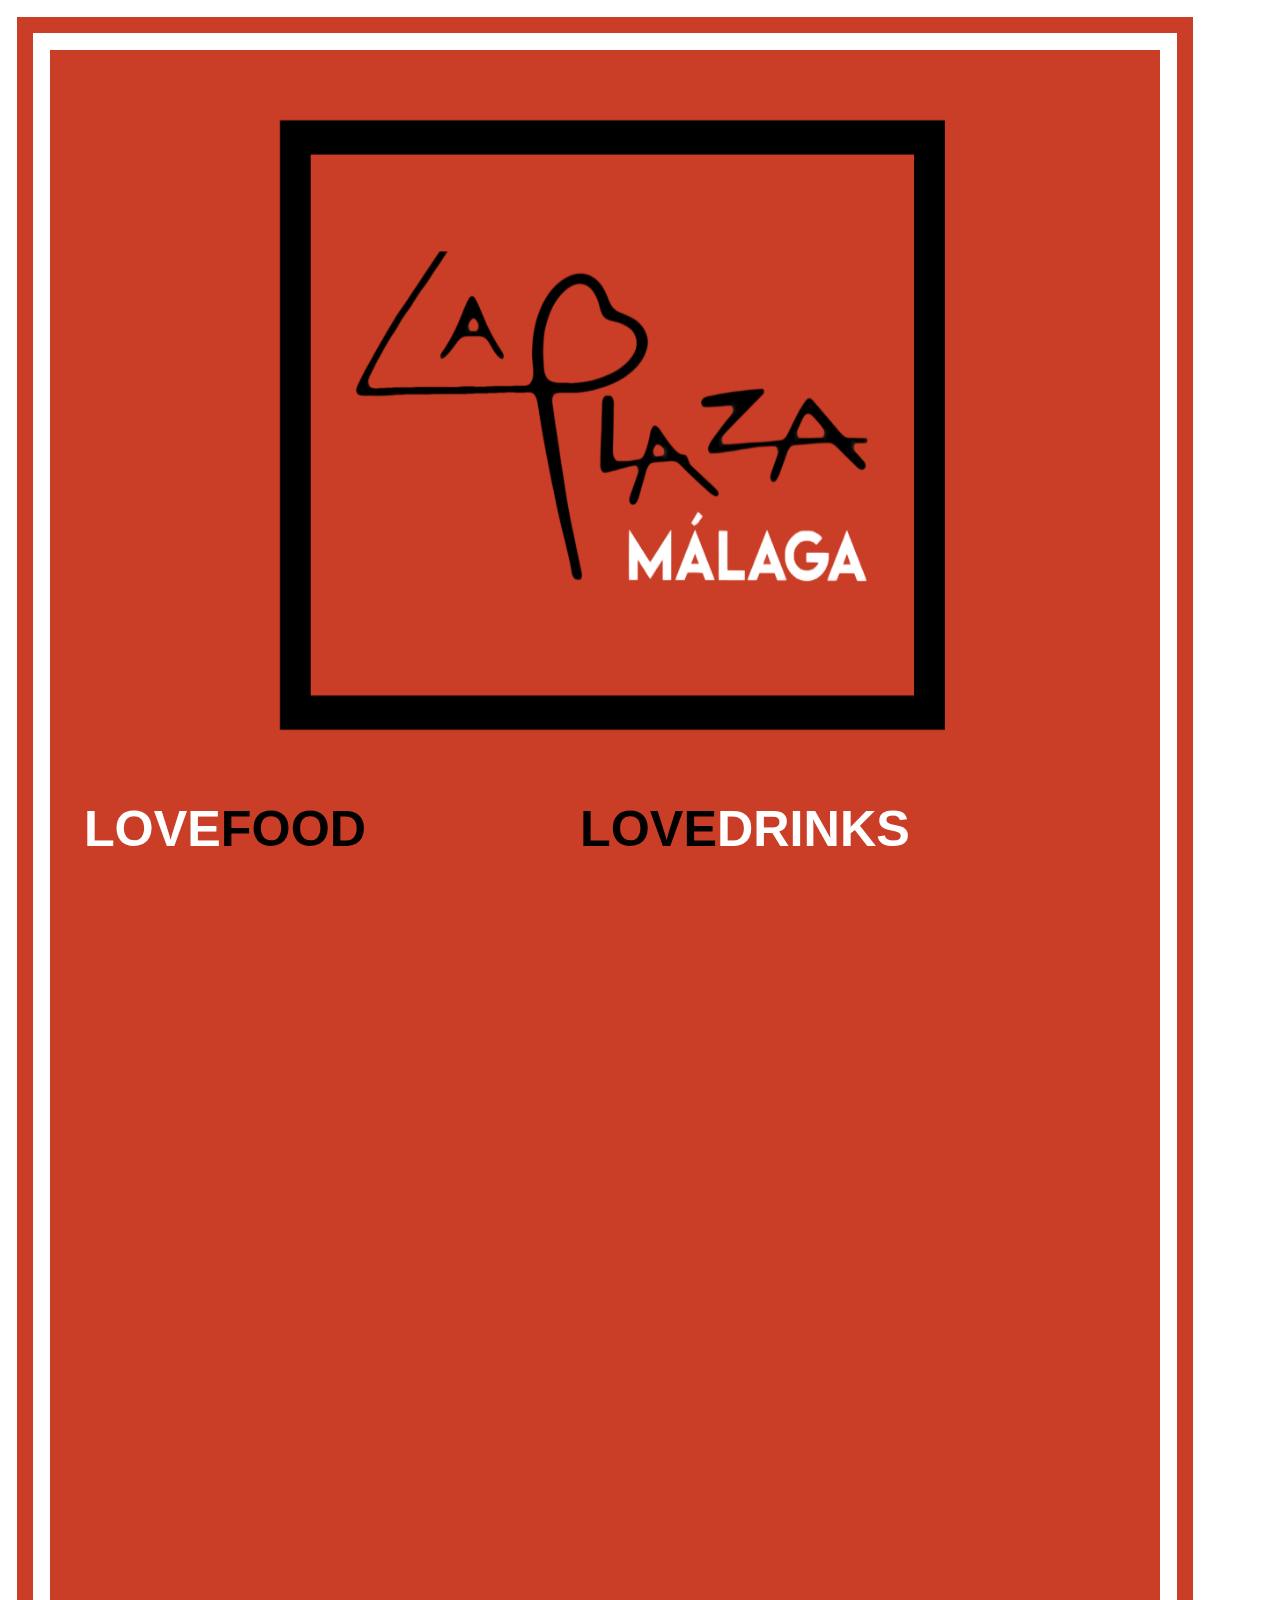
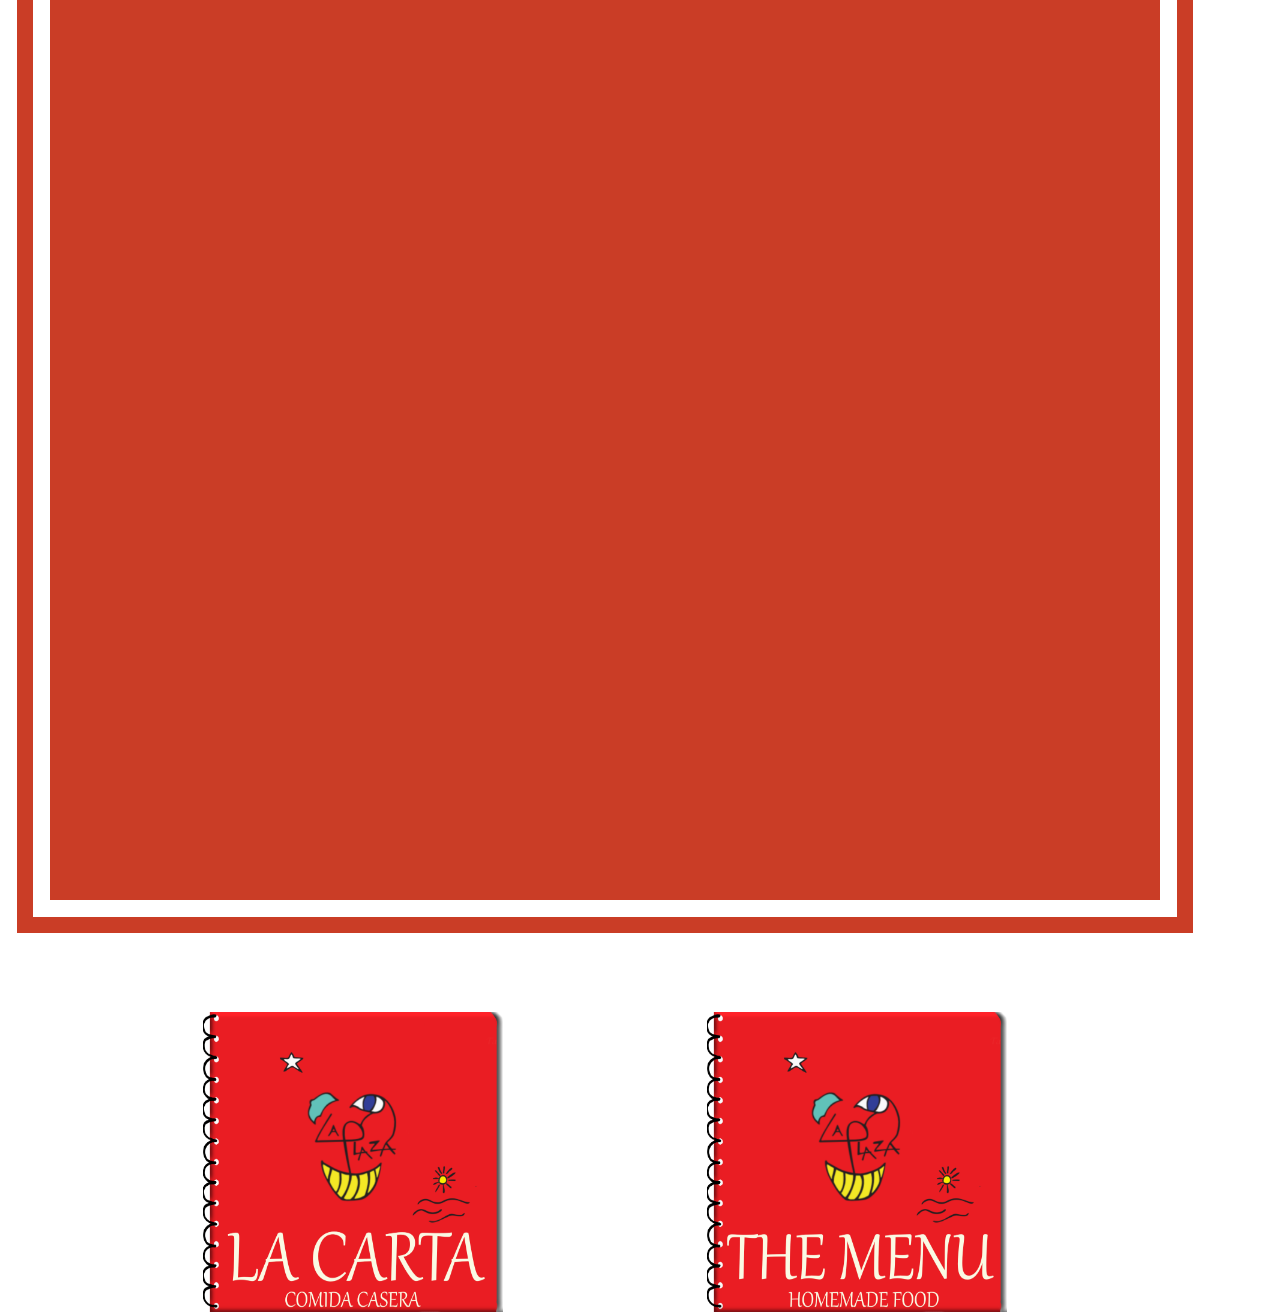
<file: index.html>
<!DOCTYPE html>
<html lang="en" dir="ltr">
  <head>
    <meta charset="utf-8">
    <meta name="viewport" content="width=device-width, maximum-scale=4.0 minimum-scale=0.29">
    <link rel="stylesheet" href="style.css">
    <title>LAPLAZA MALAGA</title>
  </head>
  <body>
    <div id="container1">
  <a href="https://www.laplazamalaga.com/"><img class="logo" src="logo.png" alt="menu-restaurante-la-plaza"></a>
<div class="clear">

</div>
<div class="loveanimation">
  <h3 class="love-h3">LOVE</h3><h3 class="food-h3">FOOD</h3>
</div>
<div class="loveanimation2">
  <h3 class="loveII-h3">LOVE</h3><h3 class="drinks-h3">DRINKS</h3>
  <div class="clear">
  </div>


</div>
<br><br><br><br>
<a href="carta.html"><img  class="carta2"src="carta2.png" alt=""></a>
<a href="menu.html"><img  class="MENU"src="MENU.png" alt=""></a>



    </div>

  </body>
</html>
</file>
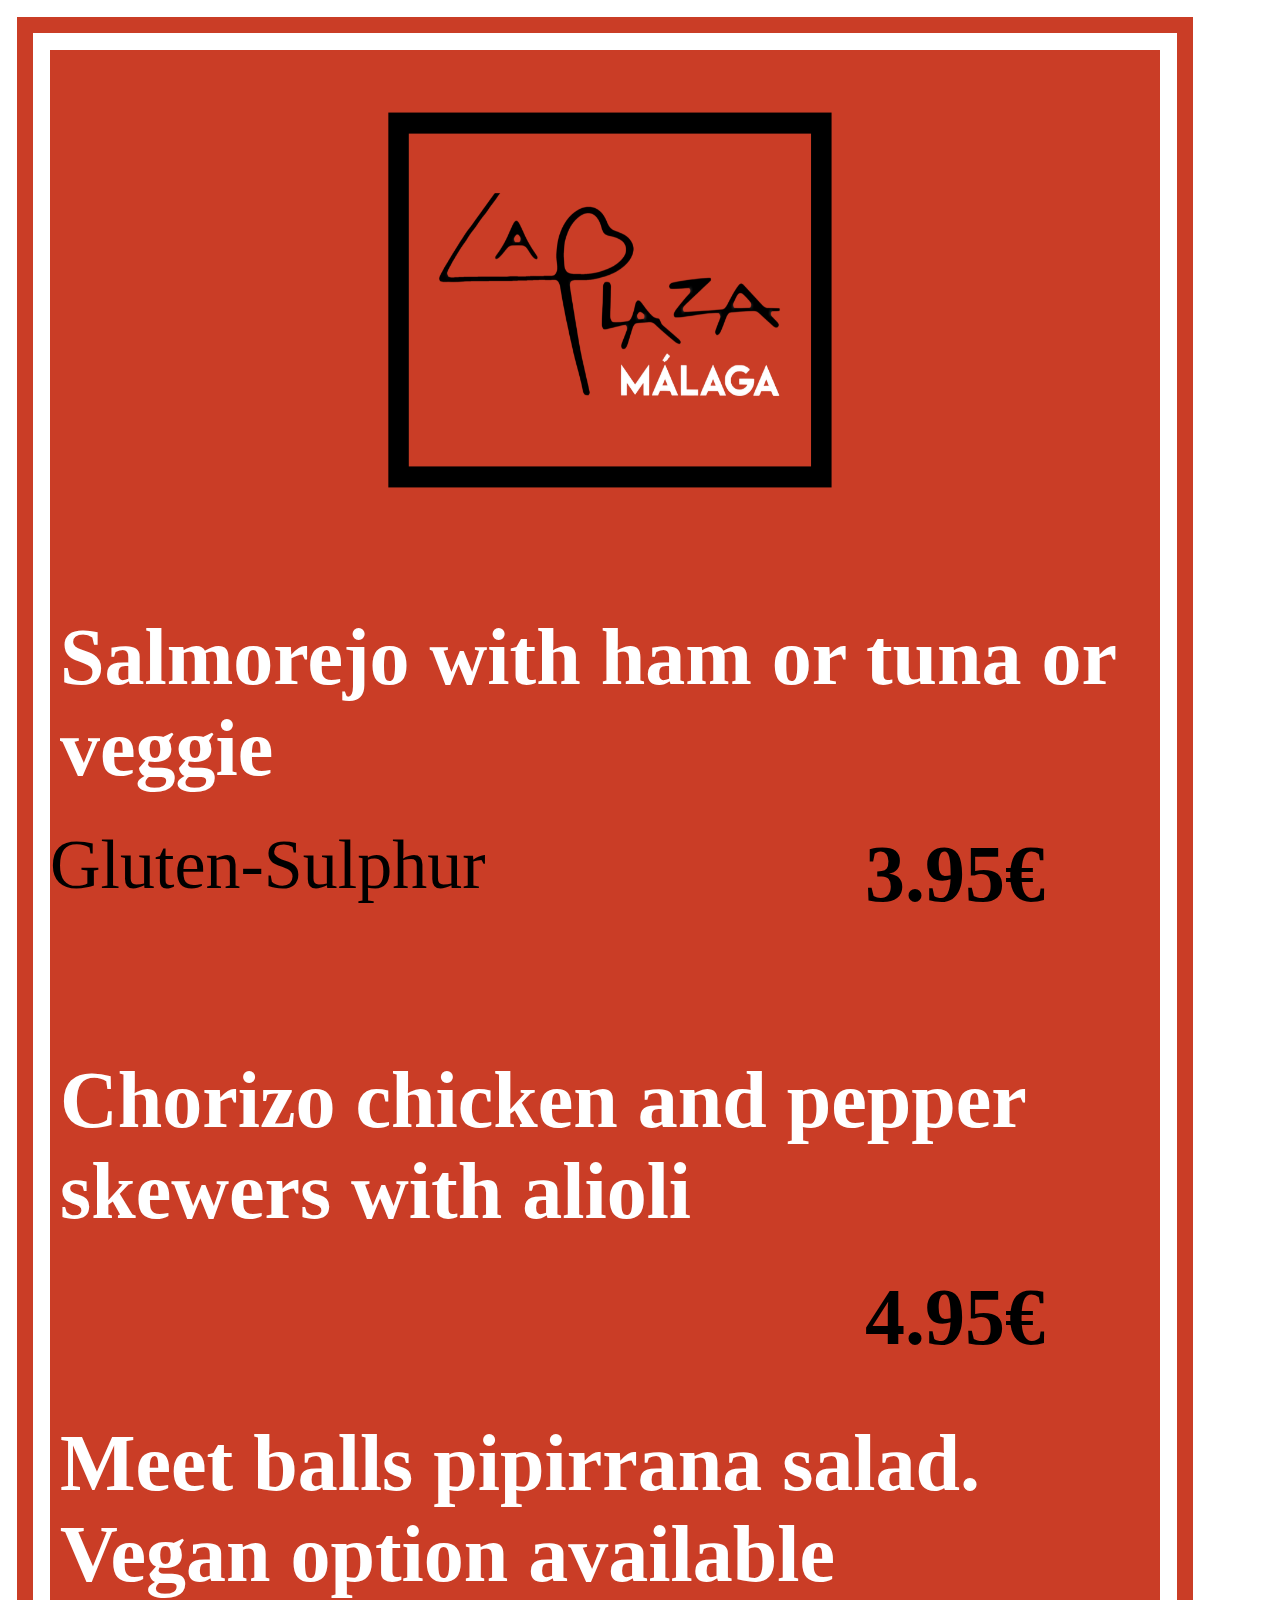
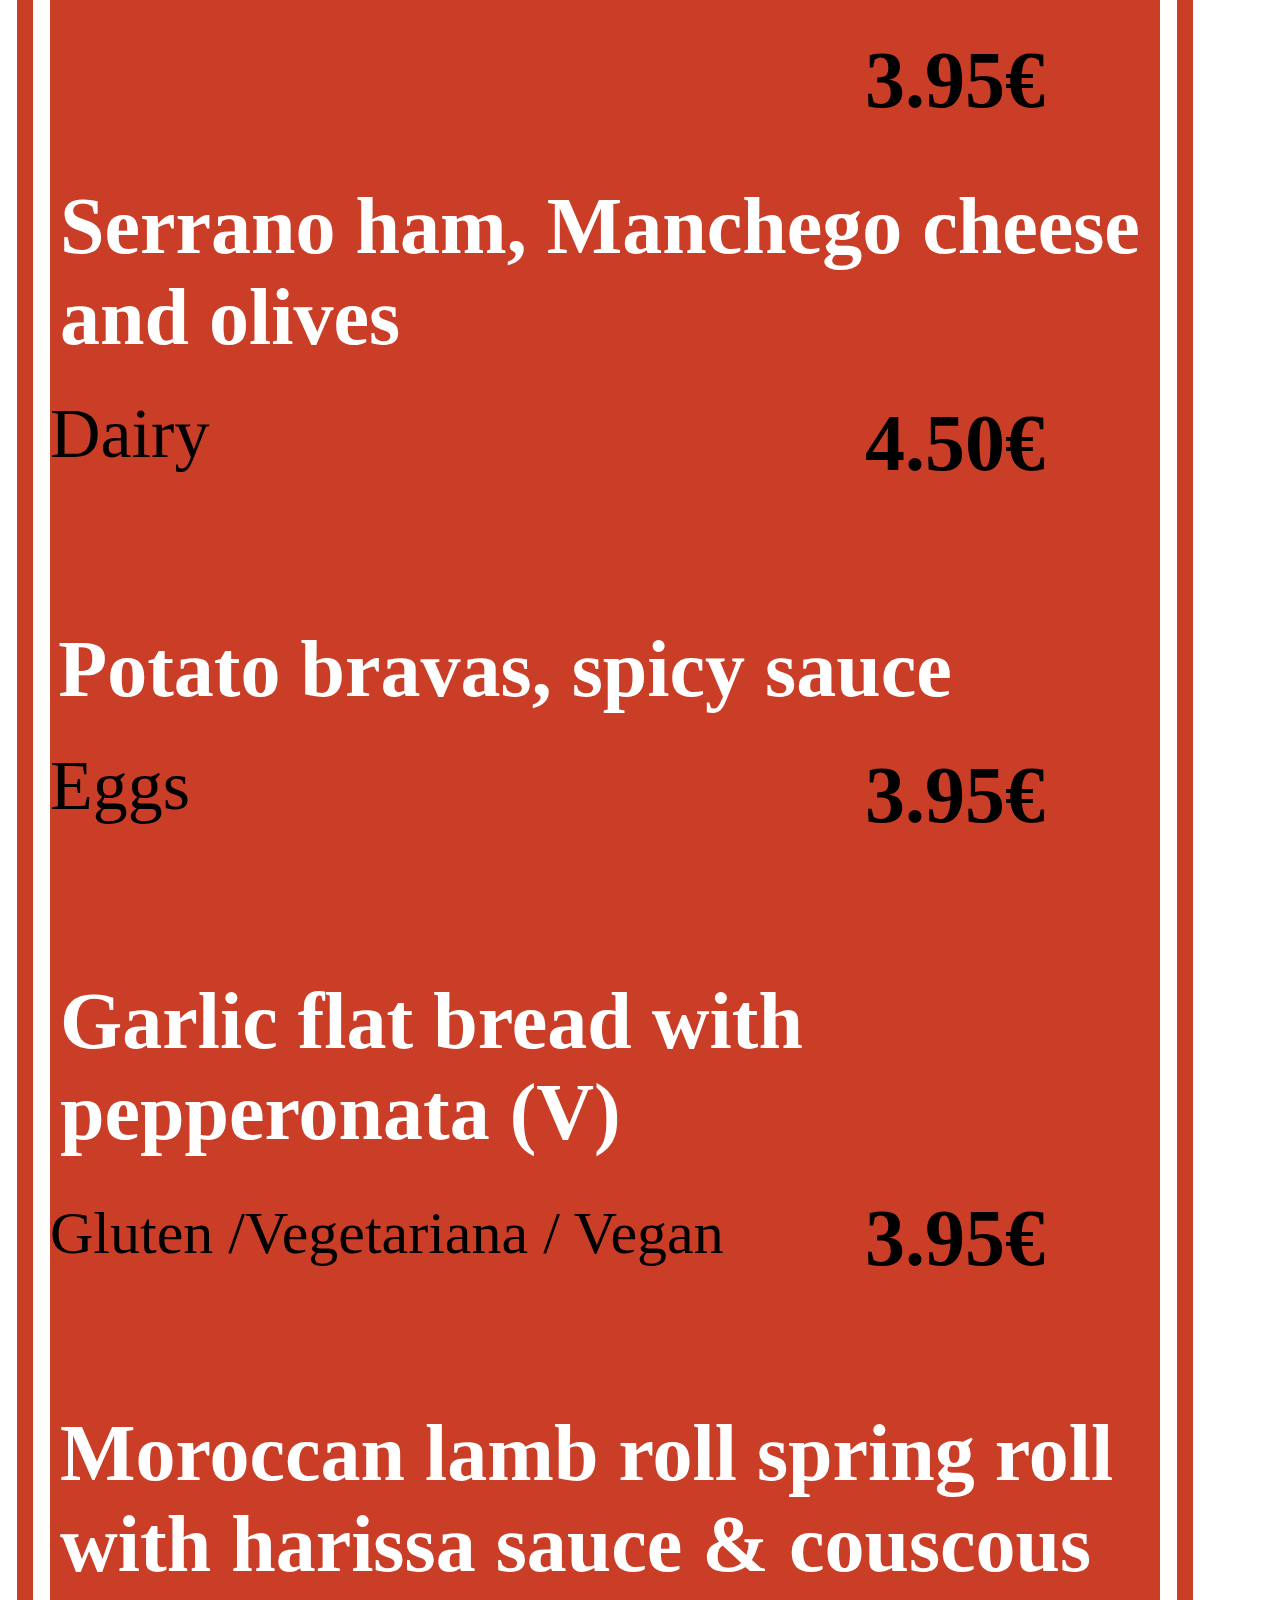
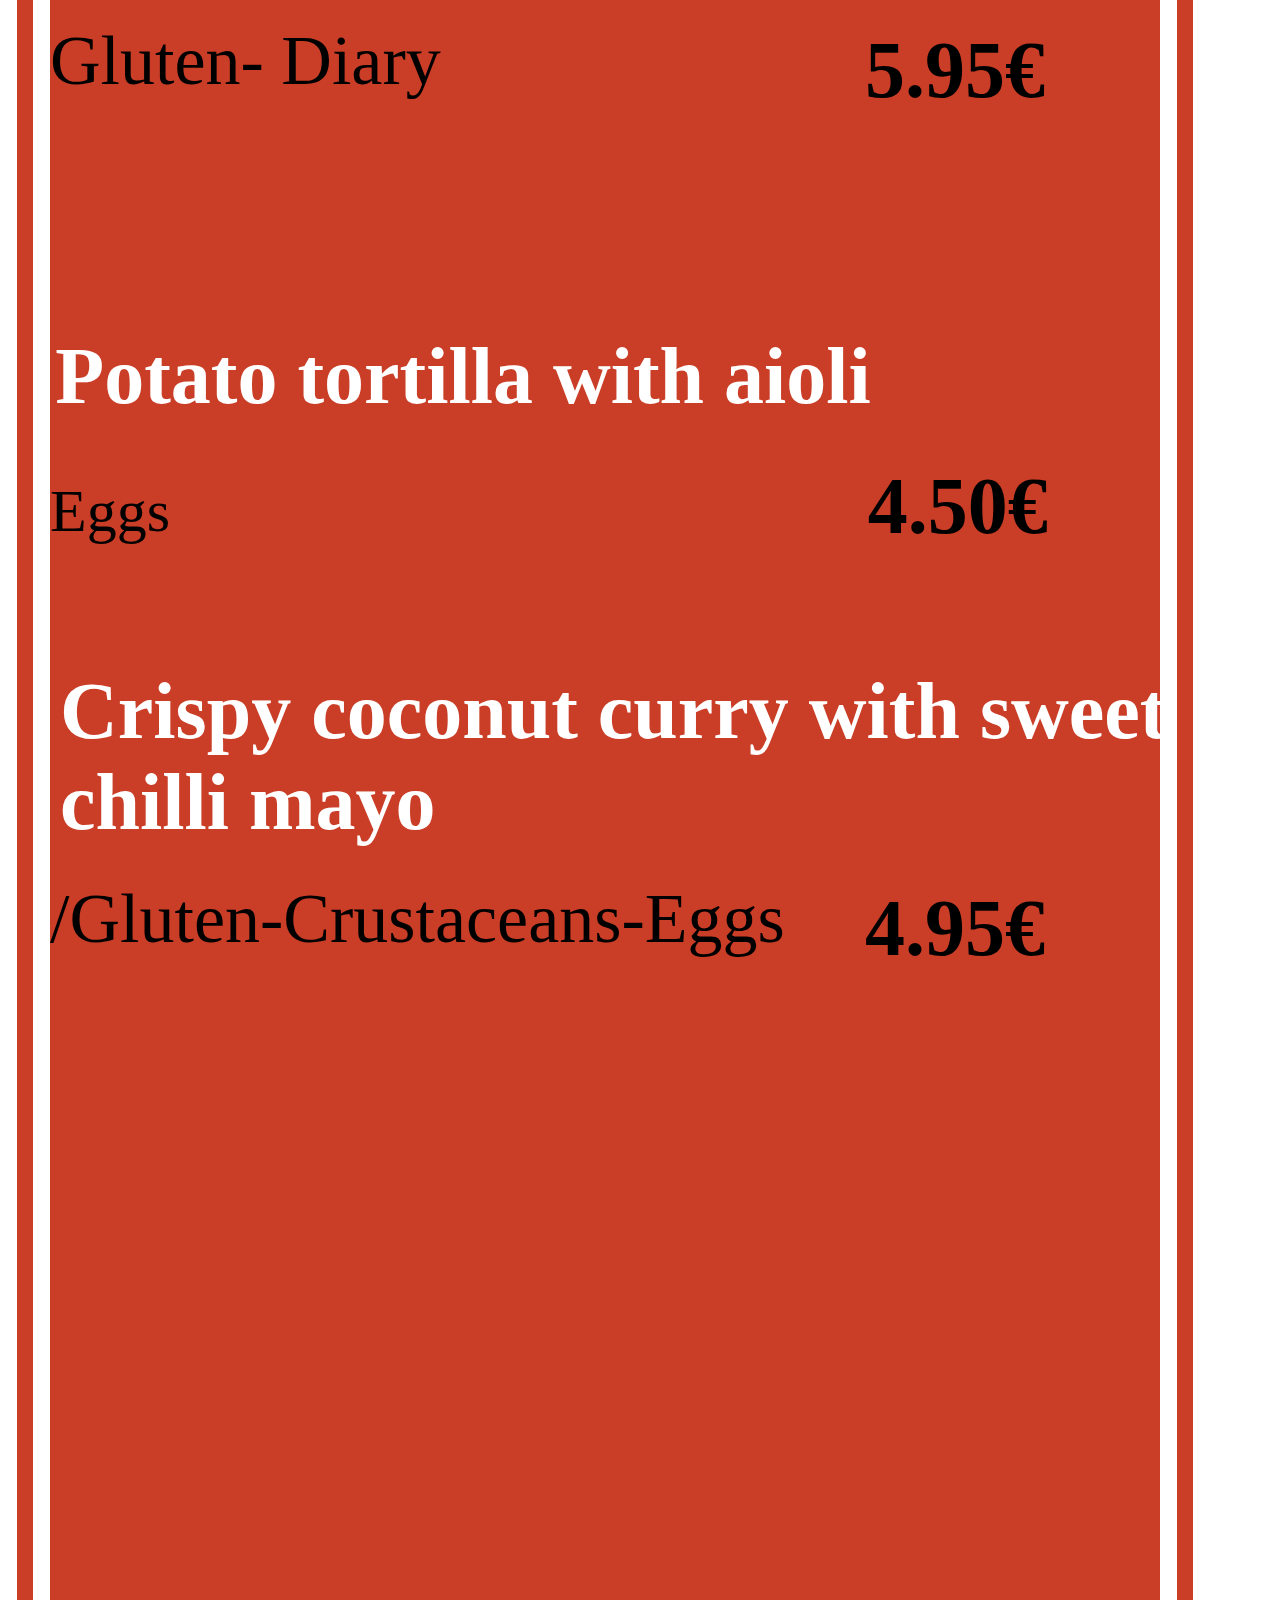
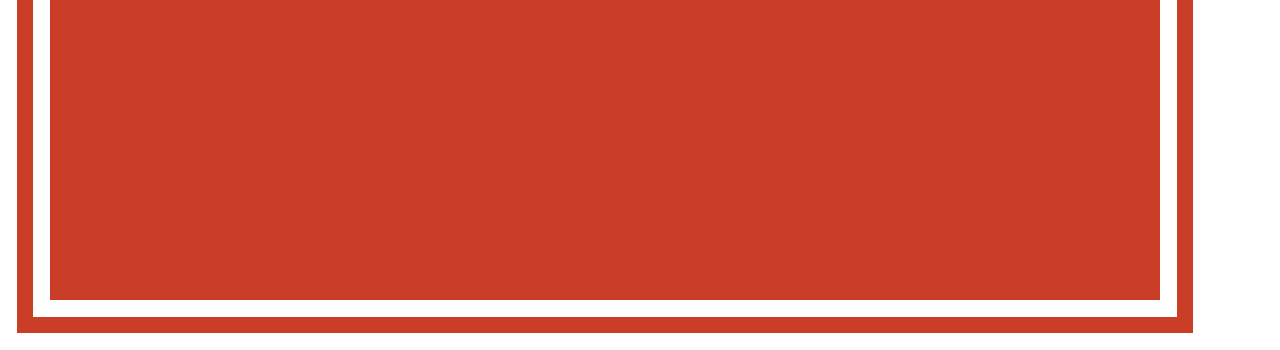
<file: snack.html>
<!DOCTYPE html>
<html lang="en" dir="ltr">
  <head>
    <meta charset="utf-8">
    <meta name="viewport" content="width=device-width, maximum-scale=4.0 minimum-scale=0.29">
    <link rel="stylesheet" href="style.css">
    <title>SNACKS</title>
  </head>
  <body>
    <div id="container3">
      <a href="index.html"><img class="logo2" src="logo.png" alt="menu-restaurante-la-plaza"></a>
      <br><br><br><br><br><br><br>
      <p class="p1">Salmorejo with ham or tuna or veggie</p><p class="price">3.95€</p>
      <p class="p2">Gluten-Sulphur</p>
      <p class="p1">Chorizo chicken and pepper skewers with alioli</p><p class="price">4.95€</p>
      <p class="p1">Meet balls pipirrana salad. Vegan option available</p><p class="price">3.95€</p>
      <p class="p1">Serrano ham, Manchego cheese and olives</p><p class="price">4.50€</p>
      <p class="p2">Dairy</p>
      <p class="p3">Potato bravas, spicy sauce</p><p class="price">3.95€</p>
      <p class="p2">Eggs</p>
      <p class="p1">Garlic flat bread with pepperonata (V)</p><p class="price">3.95€</p>
      <p class="p4">Gluten /Vegetariana / Vegan</p>
      <p class="p1">Moroccan lamb roll spring roll with
harissa sauce &amp; couscous</p><p class="price">5.95€</p>
      <p class="p2">Gluten- Diary</p>
      <p class="p6">Potato tortilla with aioli</p><p class="price2">4.50€</p>
      <p class="p5">Eggs</p>
      <p class="p1">Crispy coconut curry with sweet chilli mayo</p><p class="price">4.95€</p>
      <p class="p2">/Gluten-Crustaceans-Eggs</p>








    </div>

  </body>
</html>
</file>
<file: style.css>
body{margin:0 auto;
padding:0px;
text-align: center; border-width: 0PX}

#container1{background-color:#ca3d26;width:1110px;height:2450px;border-radius: 7px;border-color:white;border-style: double;border-width: 50px}
.logo{position: relative;width: 750px;height: 650px;display: inline-block;float:center;margin-top:50px;}
.clear{clear:both;margin:0px;padding:0px;}
.loveanimation{
  background-color:none;
  animation-name:loveanimation;
  animation-duration: 2s;
  animation-iteration-count:1;
  animation-fill-mode: forwards;
  top: -5px;
}
@keyframes loveanimation {
  0%   { left:-400px;}
  100%  { left:210px;}
 }
#container2{background-color:#ca3d26;width:1110px;height:2650px;border-radius: 7px;border-color:white;border-style: double;border-width: 50px}
.logo2{position: relative;width: 500px;height: 400px;display: inline-block;float:center;margin-top:50px;}
#container3{background-color:#ca3d26;width:1110px;height:5050px;border-radius: 7px;border-color:white;border-style: double;border-width: 50px}


 .food-h3{color:black;font-family:sans-serif;display: inline-block;}
 .love-h3{color:white;font-family:sans-serif;display: inline-block;}
 .loveanimation{width: 350px;height: 150px;position:relative;font-size: 43px;margin: 0px;padding: 0px;float:left;display: inline-block;position:0px,0px;}
 .loveanimation2{position:relative;font-size: 43px;margin:0px;padding:0px;display: inline-block;position: 0px,0px;}

 .drinks-h3{color:white;font-family:sans-serif;margin:0px;padding:0px;position:0px;float: left;}
 .loveII-h3{color:black;font-family:sans-serif;margin:0px;padding:0px;position:0px;float: left;}
 .loveanimation2{  width: 400px;
   height: 200px;
   background-color:none;
   top:45px;
   animation-name:loveanimation2;
   animation-duration: 2s;
   animation-iteration-count:1;
  animation-fill-mode: forwards;

 }

 @keyframes loveanimation2 {
   0%   { left:400px;}
   100%  {left:20px;}

  }

  .carta2{width: 300px;height: 300px;display: inline-block;position: relative;left:-100px;margin: 0px,0px,padding:0px;

  transition: width 2s, height 2s, transform 1s;
}

.carta2:hover {
  width: 500px;
  height: 500px;
  transform: rotate(360deg)
  ;
}
.MENU{animation-name:MENU;
animation-duration: 2s;
animation-iteration-count:1;
animation-fill-mode: forwards;
animation-delay: 3s;
TOP:1600PX;

}

@keyframes MENU {
0%   { TOP:1600px;}
100%  {TOP:0px;}

}
.carta2{animation-name:carta2;
animation-duration: 2s;
animation-iteration-count:1;
animation-fill-mode: forwards;
animation-delay: 2s;
TOP:1600PX;

}

@keyframes carta2 {
0%   { TOP:1600px;}
100%  {TOP:0px;}

}
.MENU{width: 300px;height: 300px;display: inline-block;position: relative;left:100px;margin: 0px,0px,padding:0px;

transition: width 2s, height 2s, transform 1s;
}

.MENU:hover {
width: 500px;
height: 500px;
transform: rotate(360deg)
;
}
.snack{position: relative;border-style:none; border-width: 10px;text-decoration: none;color:white; font-weight: bolder;font-size: 100px;background-color:none;border-color: black;animation-name:snack;
animation-duration: 2s;
animation-iteration-count:1;
animation-fill-mode: forwards;
animation-delay: 0s;
TOP:1600PX;

}

@keyframes snack {
0%   { TOP:2500px;}
100%  {TOP:0px;}}
.snack:hover{color:black;border-style: dotted;font-size: 130px;}
.burgers{position: relative;border-style:none; border-width: 10px;text-decoration: none;color:white; font-weight: bolder;font-size: 90px;background-color:none;border-color: black;animation-name:burgers;
animation-duration: 2s;
animation-iteration-count:1;
animation-fill-mode: forwards;
animation-delay: 0.6s;
TOP:1600PX;

}

@keyframes burgers {
0%   { TOP:1600px;}
100%  {TOP:0px;}}
.burgers:hover{color:black;border-style: dotted;font-size: 110px;}
.salads{position: relative;border-style:none; border-width: 10px;text-decoration: none;color:white; font-weight: bolder;font-size: 100px;background-color:none;border-color: black;animation-name:salads;
animation-duration: 2s;
animation-iteration-count:1;
animation-fill-mode: forwards;
animation-delay: 1s;
TOP:1600PX;

}

@keyframes salads {
0%   { TOP:1600px;}
100%  {TOP:0px;}}
.salads:hover{color:black;border-style: dotted;font-size: 130px;}
.mains{position: relative;border-style:none; border-width: 10px;text-decoration: none;color:white; font-weight: bolder;font-size: 100px;background-color:none;border-color: black;animation-name:mains;
animation-duration: 2s;
animation-iteration-count:1;
animation-fill-mode: forwards;
animation-delay: 1.5s;
TOP:1600PX;

}

@keyframes mains {
0%   { TOP:1600px;}
100%  {TOP:0px;}}
.mains:hover{color:black;border-style: dotted;font-size: 130px;}
.kids{position: relative;border-style:none; border-width: 10px;text-decoration: none;color:white; font-weight: bolder;font-size: 100px;background-color:none;border-color: black;animation-name:kids;
animation-duration: 2s;
animation-iteration-count:1;
animation-fill-mode: forwards;
animation-delay: 2s;
TOP:1600PX;

}

@keyframes kids {
0%   { TOP:1600px;}
100%  {TOP:0px;}}
.kids:hover{color:black;border-style: dotted;font-size: 130px;}
.breakfast{position: relative;border-style:none; border-width: 10px;text-decoration: none;color:white; font-weight: bolder;font-size: 100px;background-color:none;border-color: black;animation-name:breakfast;
animation-duration: 2s;
animation-iteration-count:1;
animation-fill-mode: forwards;
animation-delay: 2.4s;
TOP:1600PX;

}

@keyframes breakfast {
0%   { TOP:1600px;}
100%  {TOP:0px;}}
.breakfast:hover{color:black;border-style: dotted;font-size: 110px;}
.desserts{ position: relative;border-style:none; border-width: 10px;text-decoration: none;color:white; font-weight: bolder;font-size: 100px;background-color:none;border-color: black;display: inline-block;animation-name:desserts;
animation-duration: 2s;
animation-iteration-count:1;
animation-fill-mode: forwards;
animation-delay: 2.8s;
TOP:1600PX;

}

@keyframes desserts {
0%   { TOP:1600px;}
100%  {TOP:0px;}
}
.desserts:hover{color:black;border-style: dotted;font-size: 130px;}
.p1{font-size:80px;font-weight: bold;text-align: left;color: white;display: inline-block;position: relative;margin-bottom: -100px;padding:0px;margin-top: 0px;left:10px;}
.price{font-size: 80px;font-weight: bold;position: relative;margin-left:100px;margin-right: 0px;padding-left: 0px;position: 0px,0px,0px,0px;display: inline-block;top:-30px;left: 300px;margin-bottom: 25px;}
.p2{position: relative;font-size: 70px;top:-150px;margin: 0 auto 0 auto;padding: 0px;text-align: left;font-weight:200;}
  .p3{font-size:80px;font-weight: bold;text-align: left;color: white;display: inline-block;position: relative;margin-bottom: -100px;padding:0px;margin-top: 0px;left:-100px;}
  .p4{position: relative;font-size: 60px;top:-140px;margin: 0 auto 0 auto;padding: 0px; text-align: left;font-weight:200;}
  .p5{position: relative;font-size: 60px;top:30px;margin: 0 auto 150px auto;padding: 0px; text-align: left;font-weight:200;}
  .price2{font-size: 80px;font-weight: bold;position: relative;margin-left:0px;margin-right: 0px;padding-left: 0px;position: 0px,0px,0px,0px;display: inline-block;top:-30px;left: -55px;margin-bottom: 25px;top: 130px}
  .p6{font-size:80px;font-weight: bold;text-align: left;color: white;display: inline-block;position: relative;margin-bottom: -100px;padding:0px;margin-top: 0px;left:-52px;}
</file>
